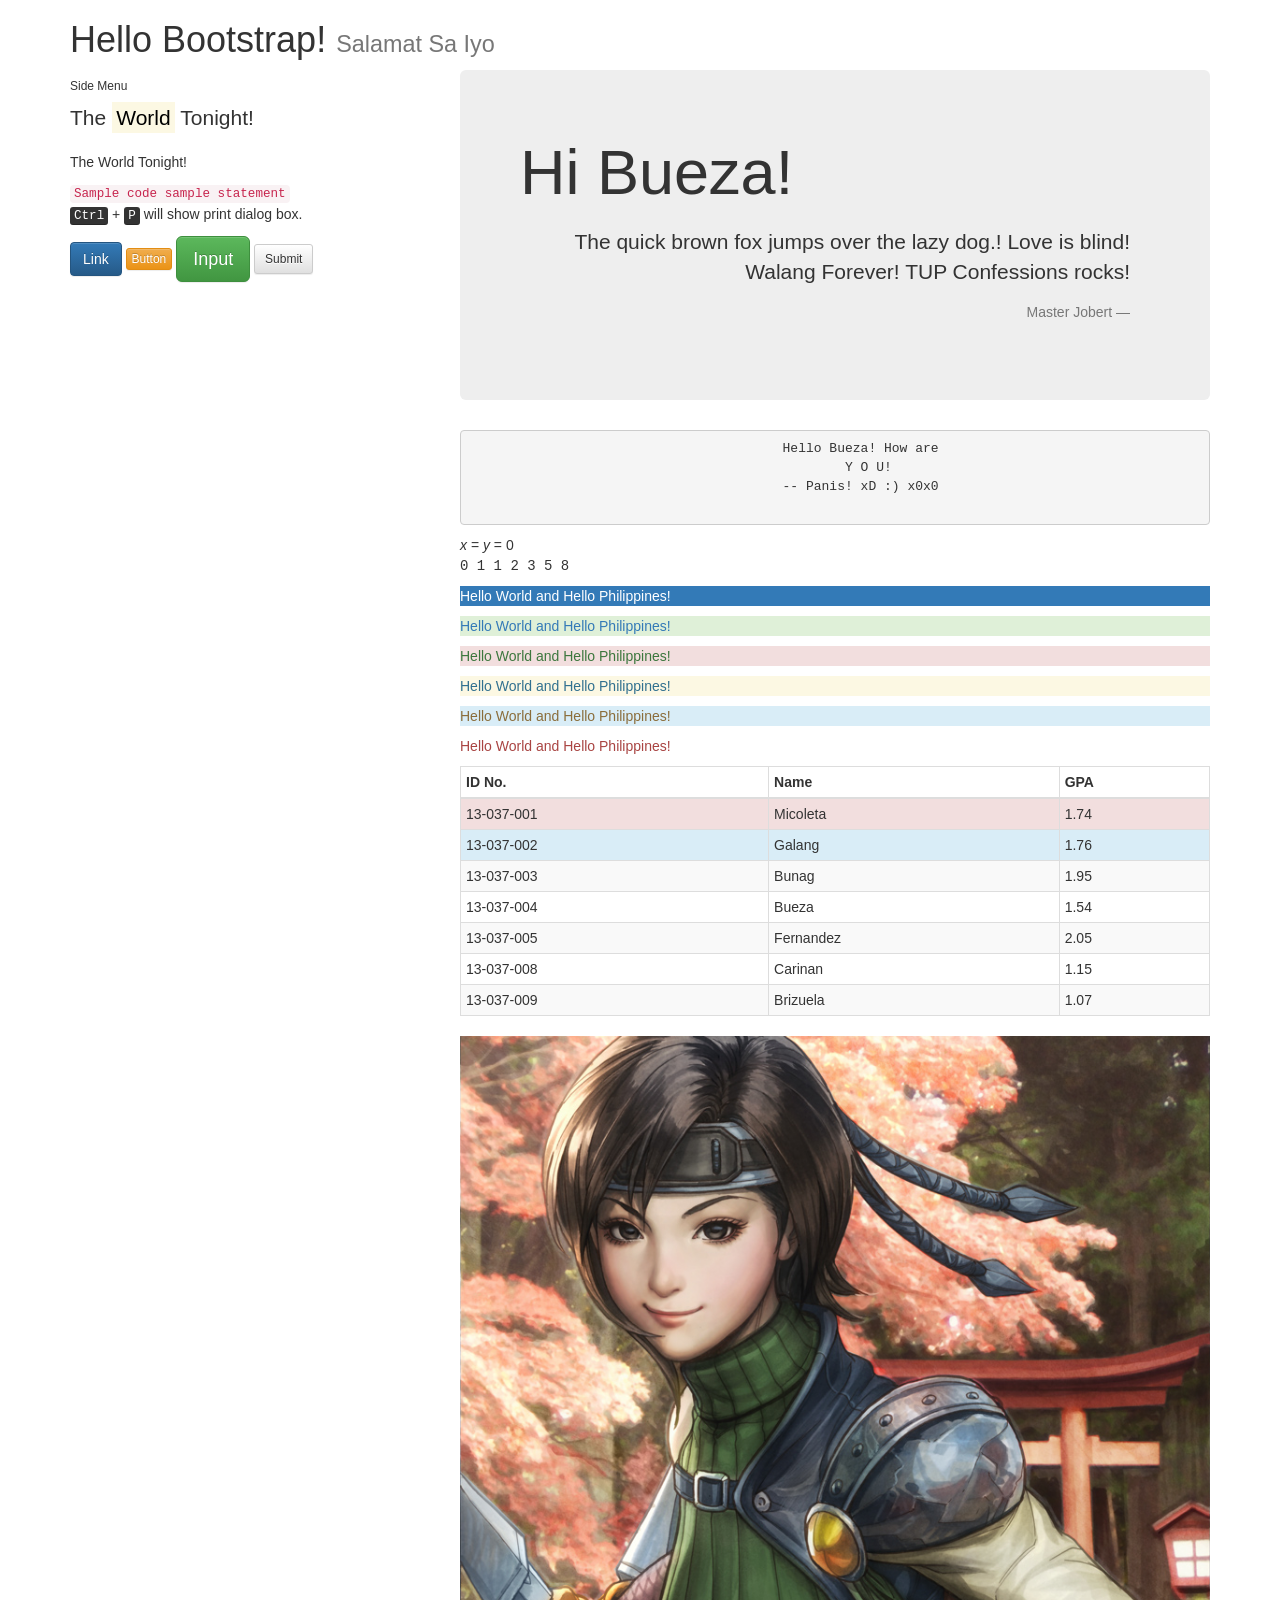
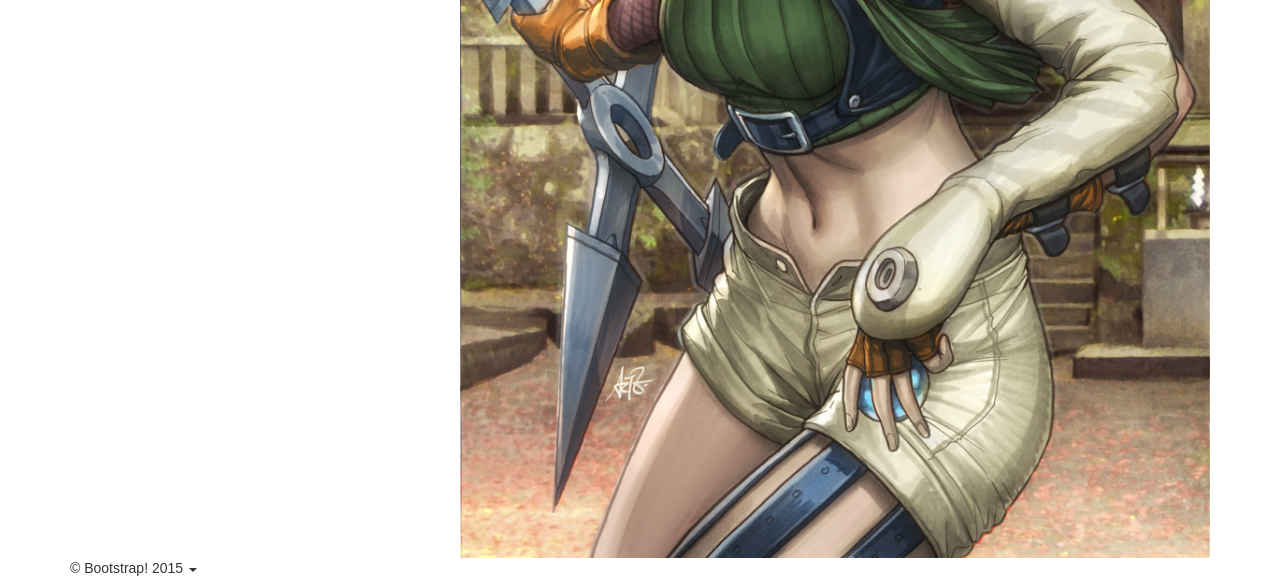
<file: bootstrap/index.htm>
<!DOCTYPE html>
<html lang="en">
<head>
	<title>Bootstrap!</title>
	<meta name="viewport" content="width=device-width; initial-scale=1.0" />
	<link href="css/bootstrap.css" rel="stylesheet" />
	<link href="css/bootstrap-theme.css" rel="stylesheet" />
	<link href="css/custom.css" rel="stylesheet" />
</head>
<body>
	<div class="container">
		<div class="row header">
			<div class="col-md-12">
				<h1>Hello Bootstrap! <small>Salamat Sa Iyo</small></h1>
			</div>
		</div>
		<div class="row content">
			<div class="col-md-4">
				<h6>Side Menu</h6>
				<p class="lead">The <mark>World</mark> Tonight!</p>
				<p>The World Tonight!</p>
				
				<code>Sample code sample statement</code>
				<p>
					<kbd>Ctrl</kbd> + <kbd>P</kbd> will show print dialog box.
				</p>
				
				<a class="btn btn-primary" href="" role="button">Link</a>
				<button class="btn btn-warning btn-xs" role="button">Button</button>
				<input type="button" class="btn btn-success btn-lg" value="Input" />
				<input type="submit" class="btn btn-default btn-sm" value="Submit" />
				
			</div>
			<div class="col-md-8">
				<div class="jumbotron">
					<h1>Hi Bueza!</h1>
					
					<blockquote class="blockquote-reverse">
					<p>The quick brown fox jumps over the lazy dog.! Love is blind! Walang Forever! TUP Confessions rocks!</p>
					<footer>Master Jobert</footer>
					</blockquote>
				</div>
				<pre>
					Hello Bueza! How are 
						Y O U!
					-- Panis! xD :) x0x0
				</pre>
				<var>x</var> = <var>y</var> = 0
				<p>
					<samp>0 1 1 2 3 5 8</samp>
				</p>
				
				<p class="text-muted bg-primary">Hello World and Hello Philippines!</p>
				<p class="text-primary bg-success">Hello World and Hello Philippines!</p>
				<p class="text-success bg-danger">Hello World and Hello Philippines!</p>
				<p class="text-info bg-warning">Hello World and Hello Philippines!</p>
				<p class="text-warning bg-info">Hello World and Hello Philippines!</p>
				<p class="text-danger">Hello World and Hello Philippines!</p>
			
				<table class="table table-striped table-bordered table-hover table-condensed">
					<thead>
						<tr>
							<th>ID No.</th>
							<th>Name</th>
							<th>GPA</th>
						</tr>
					</thead>
					<tbody>
						<tr class="danger">
							<td>13-037-001</td>
							<td>Micoleta</td>
							<td>1.74</td>
						</tr>
						<tr class="info">
							<td>13-037-002</td>
							<td>Galang</td>
							<td>1.76</td>
						</tr>
						<tr>
							<td>13-037-003</td>
							<td>Bunag</td>
							<td>1.95</td>
						</tr>
						<tr>
							<td>13-037-004</td>
							<td>Bueza</td>
							<td>1.54</td>
						</tr>	
						<tr>
							<td>13-037-005</td>
							<td>Fernandez</td>
							<td>2.05</td>
						</tr>
						<tr>
							<td>13-037-008</td>
							<td>Carinan</td>
							<td>1.15</td>
						</tr>	
						<tr>
							<td>13-037-009</td>
							<td>Brizuela</td>
							<td>1.07</td>
						</tr>						
					</tbody>
				</table>
				
				<img src="images/yuffie.jpg" class="img-responsive" alt="yuffie image responsive" />
			</div>			
		</div>
		<div class="row foot">
			<div class="col-md-12">
				<p>&copy; Bootstrap! 2015 <span class="caret"></span></p>
			</div>
		</div>
	</div>
</body>
</html>
</file>
<file: bootstrap/css/custom.css>
/* custom.css */
#header {
	background-color: #7db4b5;
	color: #e0eff1;
}
#menu {
	background-color: #444;
	color: #e0eff1;
}
#workspace {
	padding-top: 10px;
	min-height: 400px;
	background-color: #fff;
}
#footer {
	min-height: 50px;
	background-color: #7db4b5;
	color: #e0eff1;
}
.clear-pad { padding: 0px!important; }
</file>
